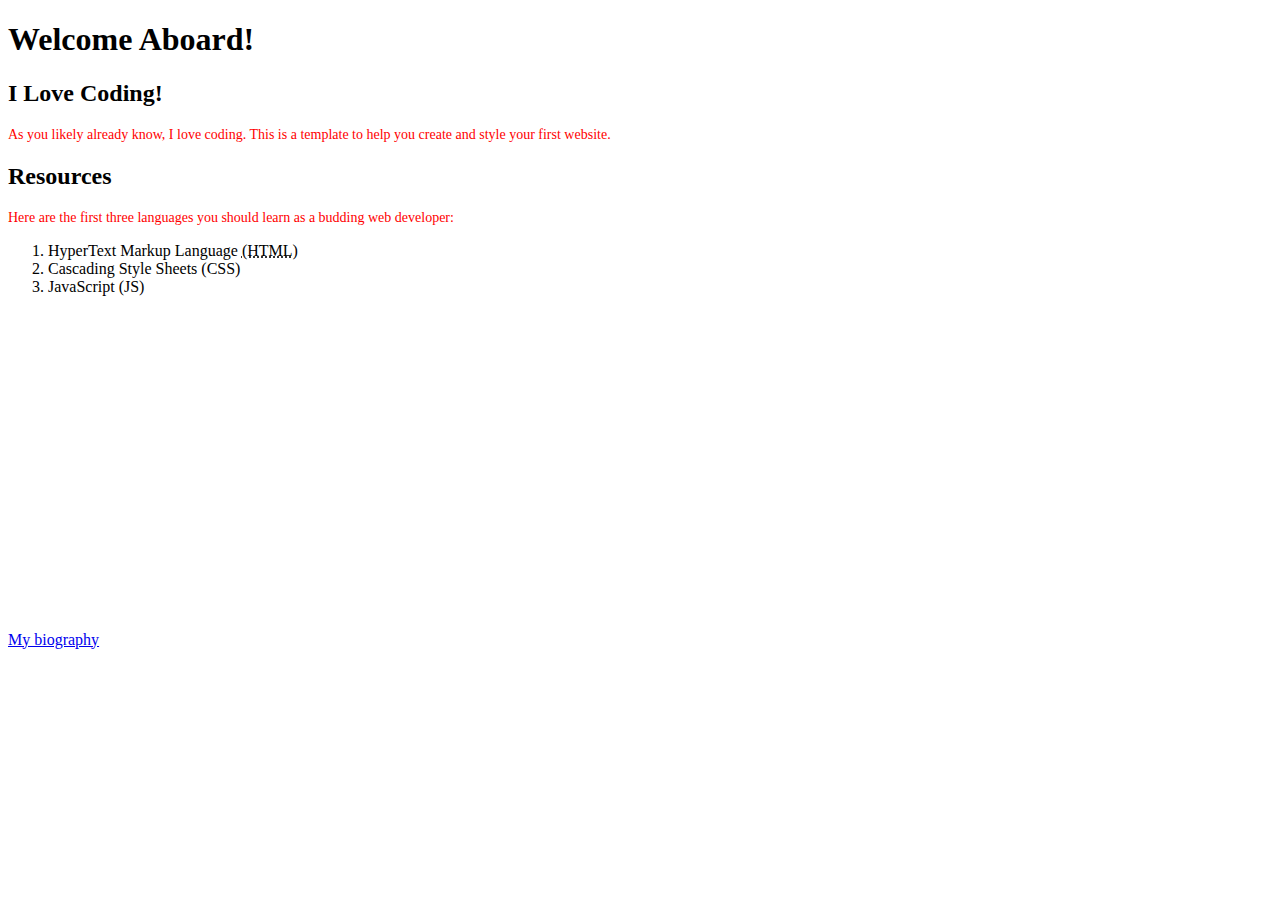
<file: index.html>
<!DOCTYPE html>
<html lang="en">
    <head>
        <meta charset="utf-8">
        <meta http-equiv="X-UA-Compatible" content="IE=edge">
        <title>My love for coding</title>
        <meta name="viewport" content="width=device-width, initial-scale=1">
        <link rel="stylesheet" href="style.css" type="text/css">
    </head>
    <body>
        <h1>Welcome Aboard!</h1>
        <h2>I Love Coding!</h2>
        <div class="intropara"><p>As you likely already know, I love coding. This is a template to help you create and style your first website.</p></div>
        <h2>Resources</h2>
        <div class="intropara"><p>Here are the first three languages you should learn as a budding web developer:</p></div>
            <ol>
                <li>HyperText Markup Language <abbr title="HyperText Markup Language">(HTML)</abbr></li>
                <li>Cascading Style Sheets (CSS)</li>
                <li>JavaScript (JS)</li>
            </ol>
            <!--Have to include the alternative text and caption for the picture-->
            <iframe width="560" height="315" src="https://www.youtube.com/embed/ZG_ybY2lwTo?si=GyYQa63Ip-2y6xF5" title="YouTube video player" frameborder="0" allow="accelerometer; autoplay; clipboard-write; encrypted-media; gyroscope; picture-in-picture; web-share" allowfullscreen></iframe>
            <br>
            <a href="biography.html">My biography</a>
    </body>
</html>
</file>
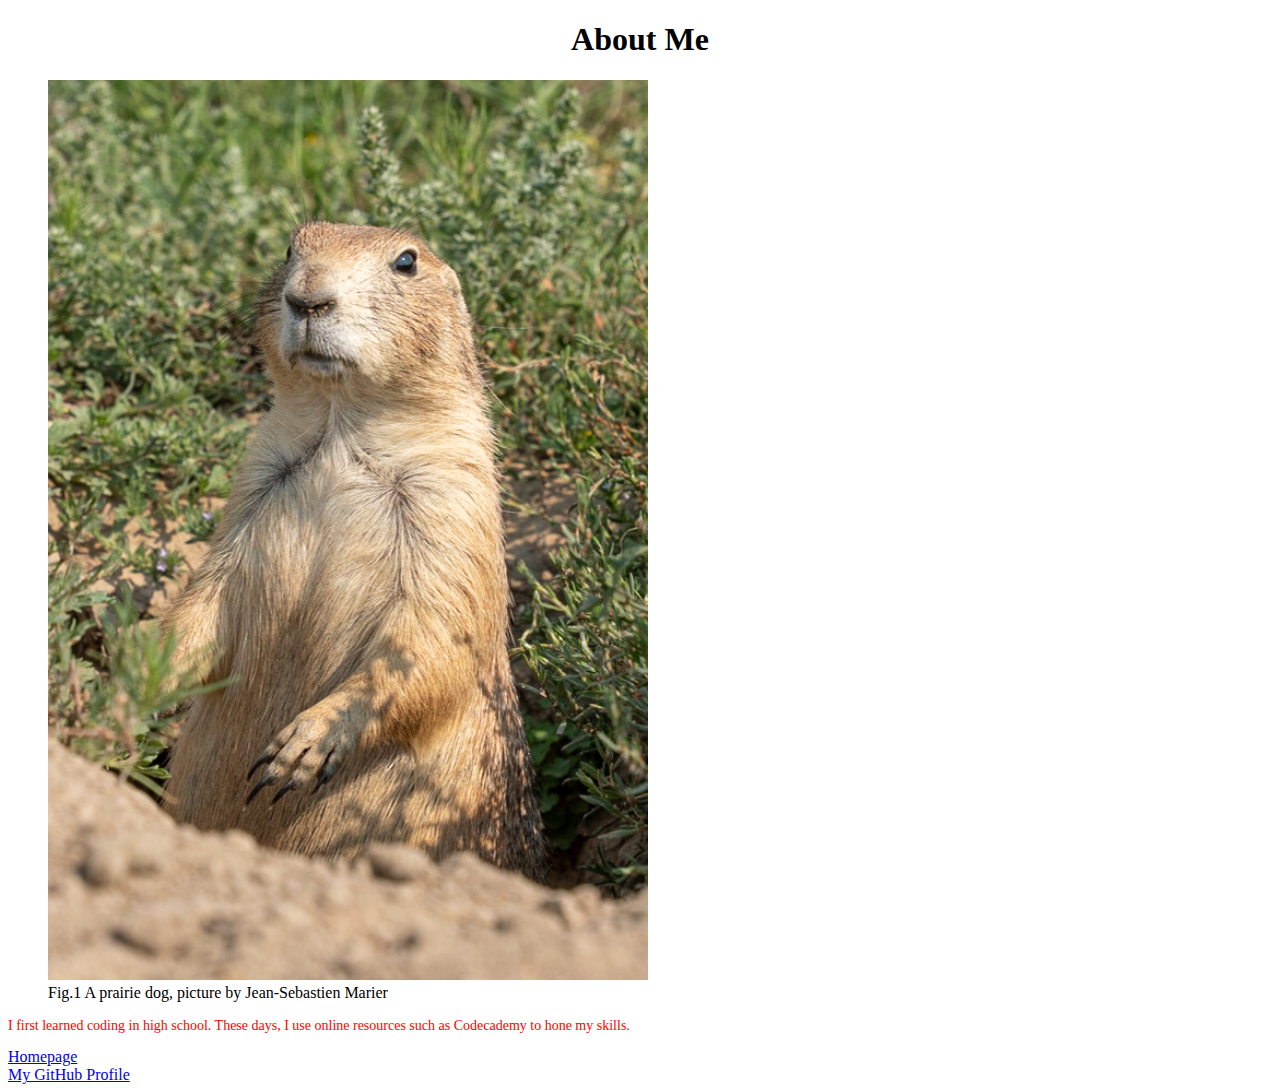
<file: biography.html>
<!DOCTYPE html>
<html lang="en">
    <head>
        <meta charset="utf-8">
        <meta http-equiv="X-UA-Compatible" content="IE=edge">
        <meta name="viewport" content="width=device-width, initial-scale=1">
        <title>About me</title>
        <link rel="stylesheet" href="style.css" type="text/css">
    </head>
    <body>
        <div class="biotitle"><h1>About Me</h1></div>
        <figure>
                <img src="prairie-dog.jpg" alt="Prairie dog smiling at the camera, photo by Jean-Sebastien Marier">
                <figcaption>Fig.1 A prairie dog, picture by Jean-Sebastien Marier</figcaption>
        
        </figure>
        <div class="intropara"><p>I first learned coding in high school. These days, I use online resources such as Codecademy to hone my skills.</p></div>
        <nav> <a href="index.html">Homepage</a>
            <br>
            <a href="https://github.com/jsmarier" target="_blank">My GitHub Profile</a></nav>
    </body>
</html>
</file>
<file: style.css>
img{
    width: 600px;
}

.intropara{
    color: red;
    font-size: 14px;
}

.biotitle{
    text-align: center;
}
</file>
